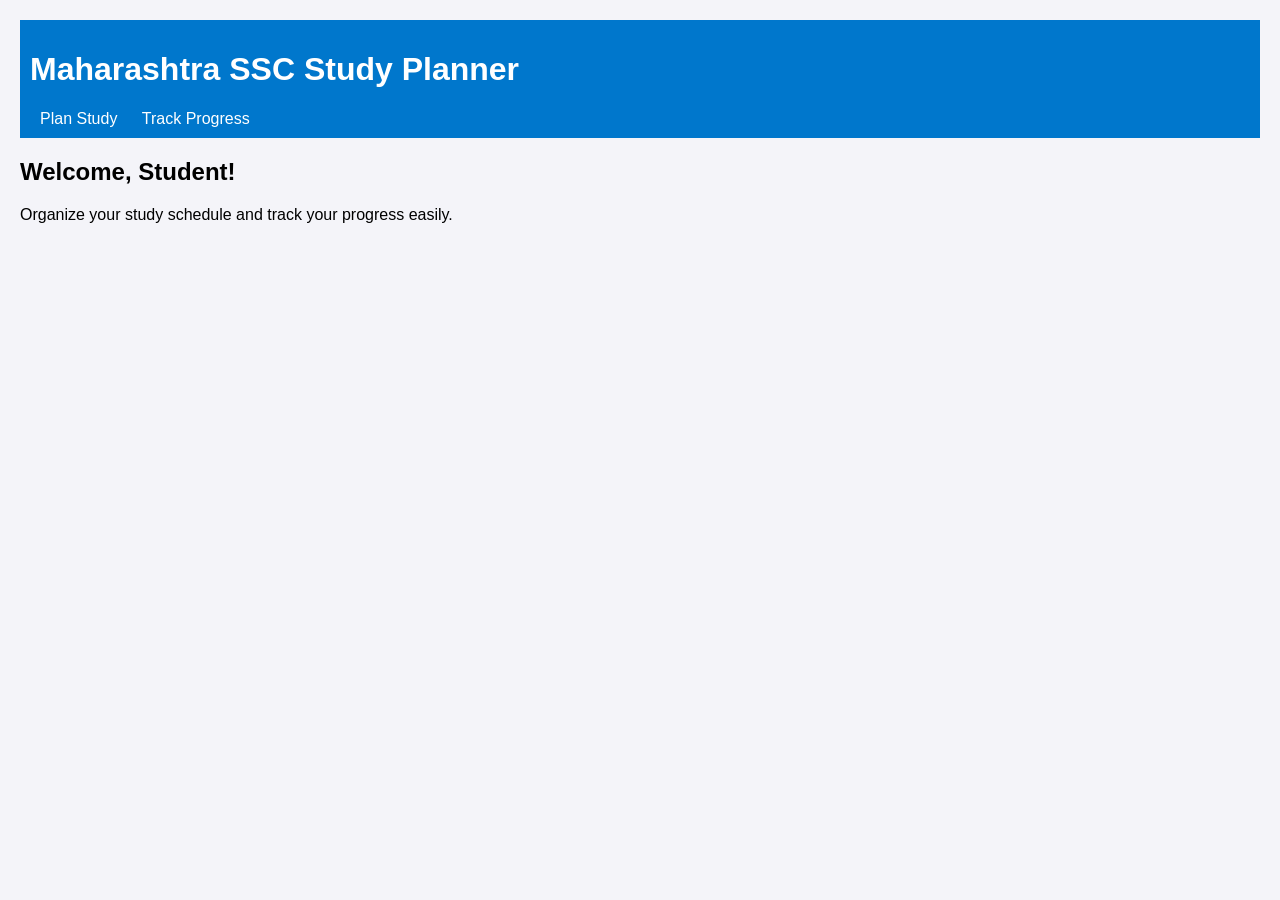
<file: index.html>
<!DOCTYPE html>
<html lang="en">
<head>
  <meta charset="UTF-8">
  <title>Study Dashboard</title>
  <link rel="stylesheet" href="style.css">
</head>
<body>
  <header>
    <h1>Maharashtra SSC Study Planner</h1>
    <nav>
      <a href="planner.html">Plan Study</a>
      <a href="tracker.html">Track Progress</a>
    </nav>
  </header>
  <main>
    <h2>Welcome, Student!</h2>
    <p>Organize your study schedule and track your progress easily.</p>
  </main>
</body>
</html>
</file>
<file: style.css>
body {
  font-family: Arial, sans-serif;
  margin: 20px;
  background: #f4f4f9;
}
header {
  background: #0077cc;
  color: white;
  padding: 10px;
}
nav a {
  margin: 0 10px;
  color: white;
  text-decoration: none;
}
form {
  margin: 20px 0;
}
input, button {
  margin: 5px;
  padding: 8px;
}
button {
  background: #0077cc;
  color: white;
  border: none;
  cursor: pointer;
}
</file>
